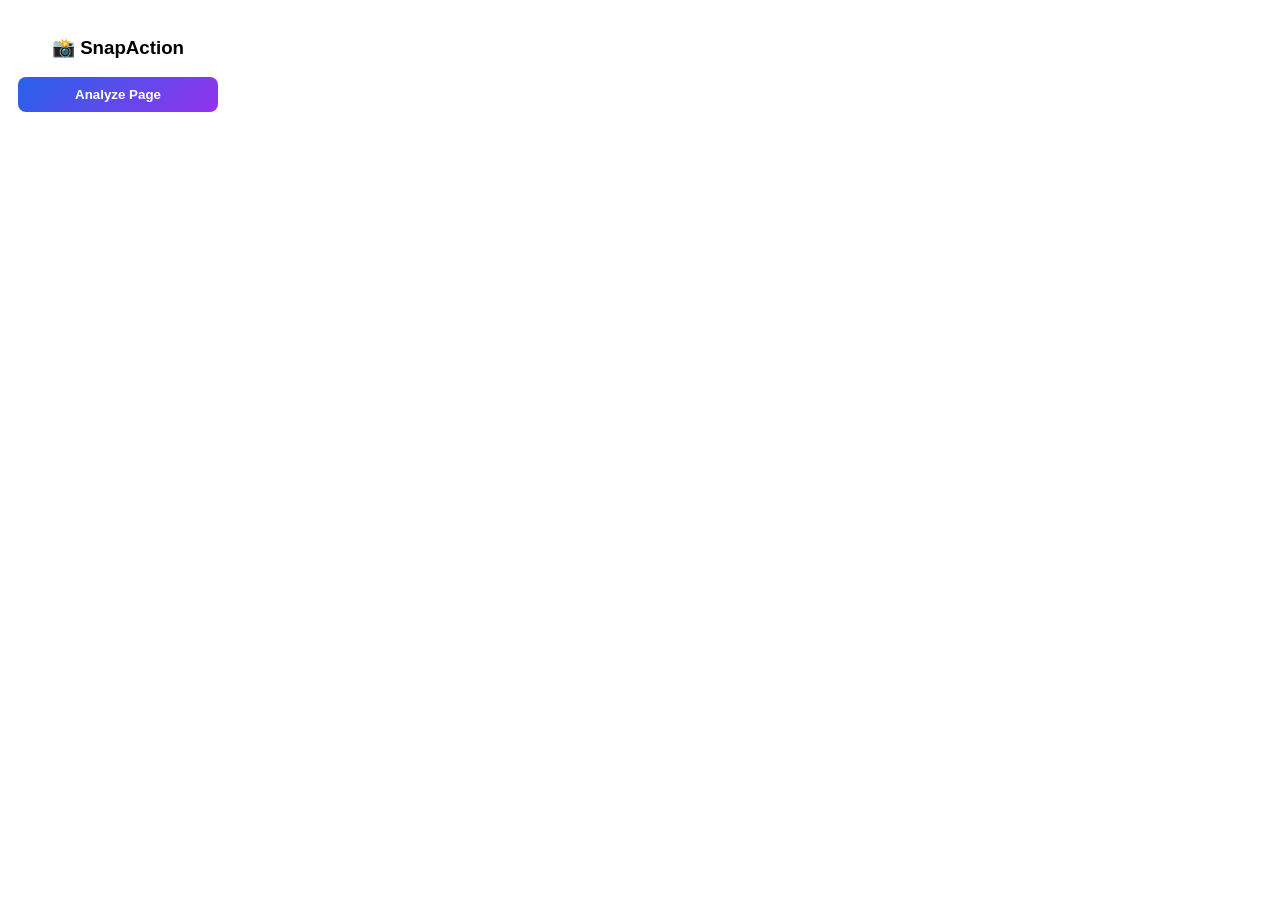
<file: chrome-extension/popup.html>
<!DOCTYPE html>
<html>
<head>
  <style>
    body { width: 200px; padding: 10px; font-family: sans-serif; text-align: center; }
    button { 
      background: linear-gradient(135deg, #2563EB, #9333EA);
      color: white; border: none; padding: 10px 20px; 
      border-radius: 8px; cursor: pointer; font-weight: bold; width: 100%;
    }
    button:hover { opacity: 0.9; }
  </style>
</head>
<body>
  <h3>📸 SnapAction</h3>
  <button id="snapBtn">Analyze Page</button>
  <script src="popup.js"></script>
</body>
</html>
</file>
